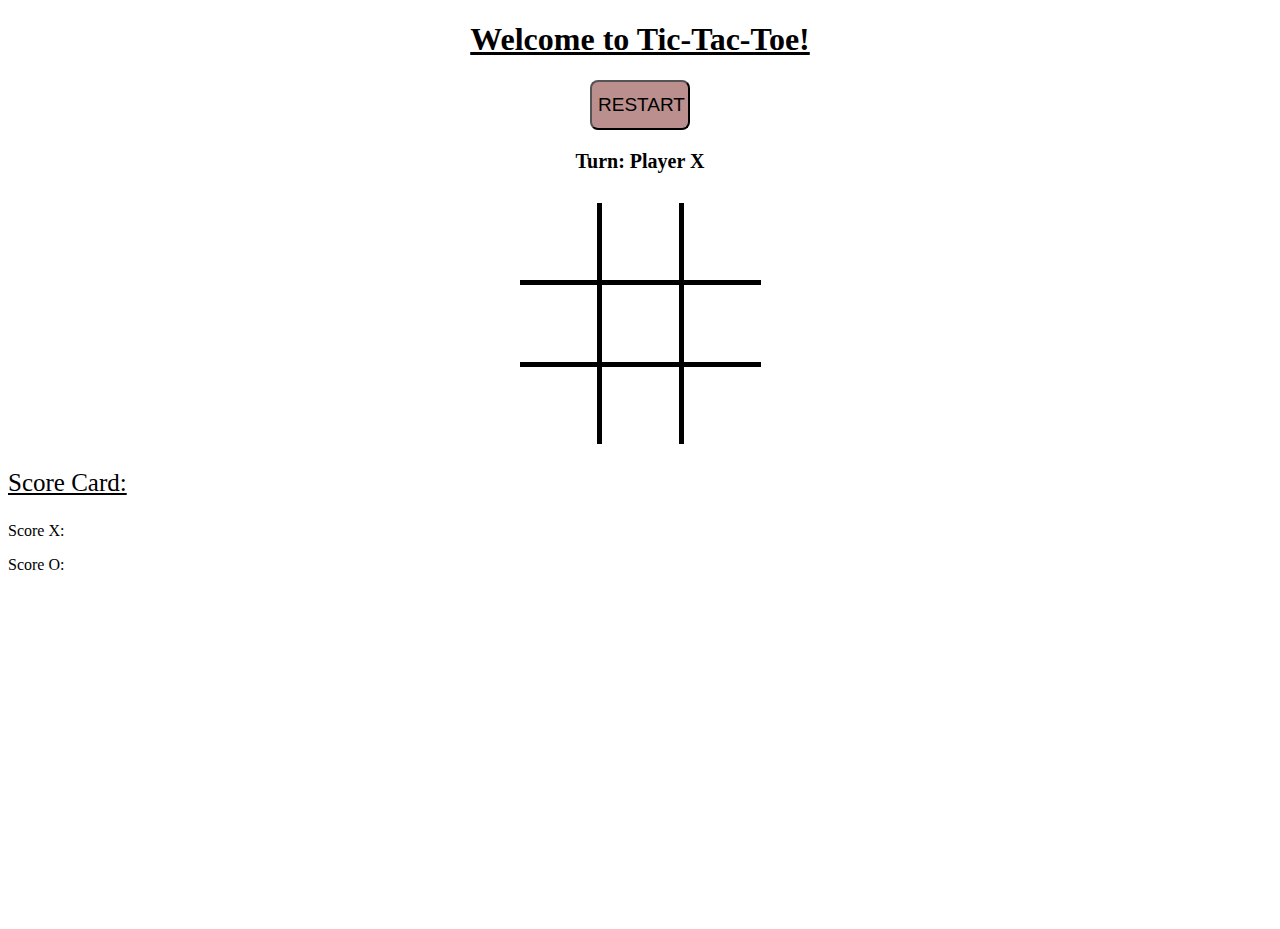
<file: index.html>
<!DOCTYPE html>

<html>

<head>
  <title>TicTacToe Game</title>
  <link rel="stylesheet" href="style.css" />
</head>

<body>
  <div class=" welcome-reset">
    <h1 id="header">Welcome to Tic-Tac-Toe!</h1>
    <button id="reset">RESTART</button>
  </div>

  <p id="turn"></p>

  <div class="table">
    <table>
      <tr>
        <td class="game-btn"></td>
        <td class="game-btn"></td>
        <td class="game-btn"></td>
      </tr>
      <tr>
        <td class="game-btn"></td>
        <td class="game-btn"></td>
        <td class="game-btn"></td>
      </tr>
      <tr>
        <td class="game-btn"></td>
        <td class="game-btn"></td>
        <td class="game-btn"></td>
      </tr>
    </table>
  </div>
  <div class="container">
    <div class="wins">
      <p id="wins"></p>
    </div>

    <div class="scores">
      <p id="score-card">Score Card:</p>
      <p id="xWins">Score X:</p>
      <p id="oWins">Score O:</p>
    </div>
  </div>
  <script src="script.js"></script>
</body>

</html>
</file>
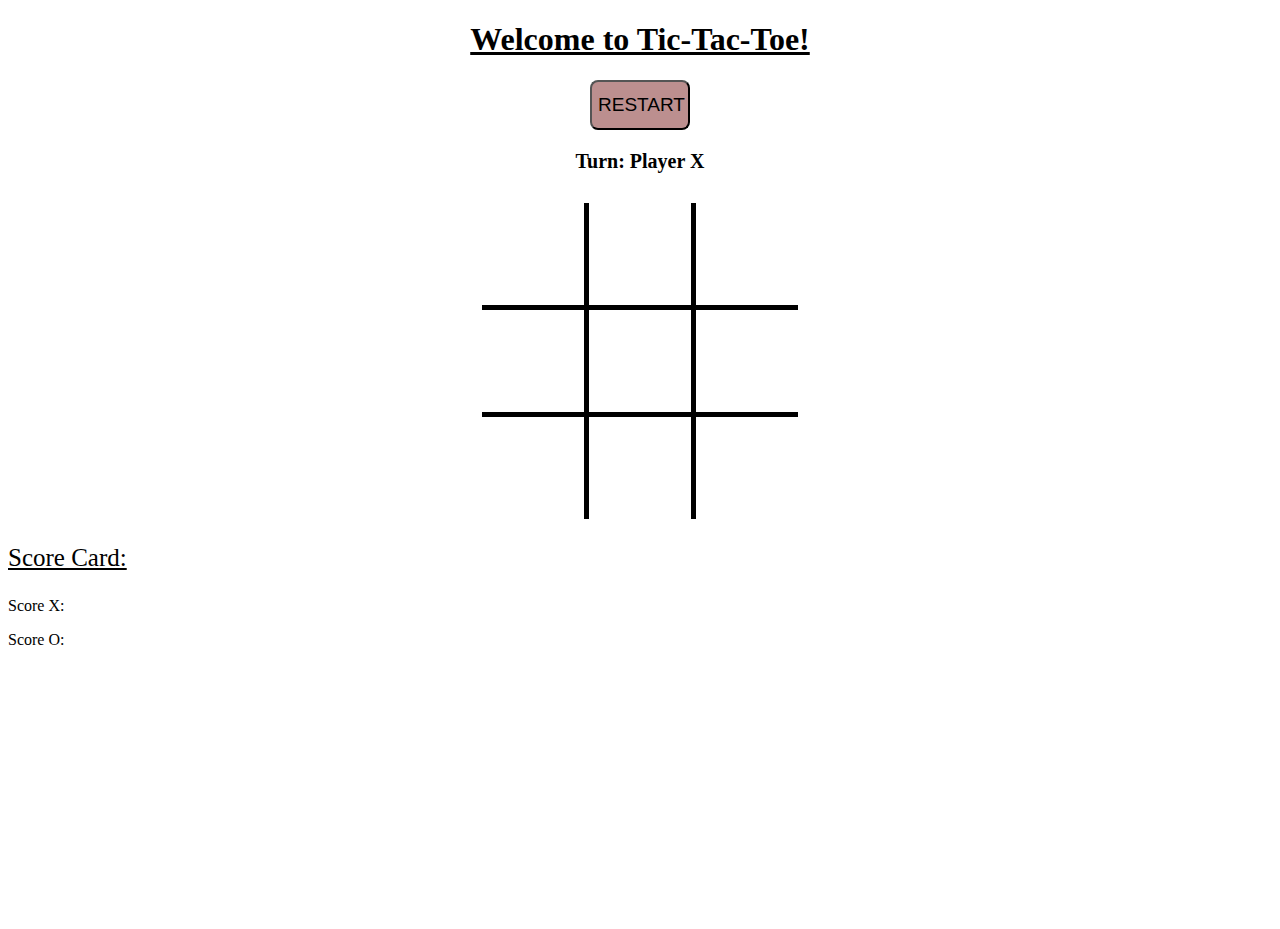
<file: view.html>
<!DOCTYPE html>

<html>

<head>
  <title>TicTacToe Game</title>
  <link rel="stylesheet" href="tictac.css" />
</head>

<body>
  <div class="welcome-reset">
    <h1 id="header">Welcome to Tic-Tac-Toe!</h1>
    <button id="reset">RESTART</button>
  </div>

  <p id="turn"></p>

  <div class="table">
    <table>
      <tr>
        <td class="game-btn"></td>
        <td class="game-btn"></td>
        <td class="game-btn"></td>
      </tr>
      <tr>
        <td class="game-btn"></td>
        <td class="game-btn"></td>
        <td class="game-btn"></td>
      </tr>
      <tr>
        <td class="game-btn"></td>
        <td class="game-btn"></td>
        <td class="game-btn"></td>
      </tr>
    </table>
  </div>
  <div class="container">
    <div class="wins">
      <p id="wins"></p>
    </div>

    <div class="scores">
      <p id="score-card">Score Card:</p>
      <p id="xWins">Score X:</p>
      <p id="oWins">Score O:</p>
    </div>
  </div>
  <script src="script.js"></script>
</body>

</html>
</file>
<file: style.css>
td {
  border: 5px solid black;
  width: 140px;
  height: 140px;
  text-align: center;
  font-size: 100px;
  font-family: Arial, Helvetica, sans-serif;
}
@media only screen and (max-width: 102em) {
  td {
    width: 100px;
    height: 100px;
    font-size: 80px;
  }
}

@media only screen and (max-width: 82em) {
  td {
    width: 75px;
    height: 75px;
    font-size: 60px;
  }
}

table {
  border-collapse: collapse;
  border-style: hidden;
  margin: auto;
  margin-top: 30px;
  height: 100px;
}


.welcome-reset {
  text-align: center;
}

#header {
  text-decoration-line: underline;
}

#reset {
  width: 100px;
  height: 50px;
  background-color: rosybrown;
  font-size: 19px;
  cursor: pointer;
  border-radius: 8px;
}

body {
  background-image: url("http://www.pptbackgrounds.org/uploads/tic-tac-toe-backgrounds-wallpapers.jpg");
  background-size: cover;
  background-position: top;
  height: 100vh;
  overflow: hidden;
}

.wins {
  font-size: 28px;
  text-align: center;
  color: red;
}

#turn {
  text-align: center;
  font-size: 20px;
  font-weight: bold;
}

.container {
  height: 100px;
  position: relative;
}

.wins,
.scores {
  width: 100%;
  height: 100%;
  position: absolute;
  top: 0;
  left: 0;
}

.scores {
  z-index: 10;
}

#score-card {
  text-decoration: underline;
  font-size: 25px;
}
</file>
<file: tictac.css>
td {
  border: 5px solid black;
  width: 140px;
  height: 140px;
  text-align: center;
  font-size: 100px;
  font-family: Arial, Helvetica, sans-serif;
}
@media only screen and (max-width: 102em) {
  td {
    width: 100px;
    height: 100px;
    font-size: 80px;
  }
}

table {
  border-collapse: collapse;
  border-style: hidden;
  margin: auto;
  margin-top: 30px;
  height: 100px;
}


.welcome-reset {
  text-align: center;
}

#header {
  text-decoration-line: underline;
}

#reset {
  width: 100px;
  height: 50px;
  background-color: rosybrown;
  font-size: 19px;
  cursor: pointer;
  border-radius: 8px;
}

body {
  background-image: url("http://www.pptbackgrounds.org/uploads/tic-tac-toe-backgrounds-wallpapers.jpg");
  background-size: cover;
  background-position: top;
  height: 100vh;
}

.wins {
  font-size: 28px;
  text-align: center;
  color: red;
}

#turn {
  text-align: center;
  font-size: 20px;
  font-weight: bold;
}

.container {
  height: 100px;
  position: relative;
}

.wins,
.scores {
  width: 100%;
  height: 100%;
  position: absolute;
  top: 0;
  left: 0;
}

.scores {
  z-index: 10;
}

#score-card {
  text-decoration: underline;
  font-size: 25px;
}
</file>
